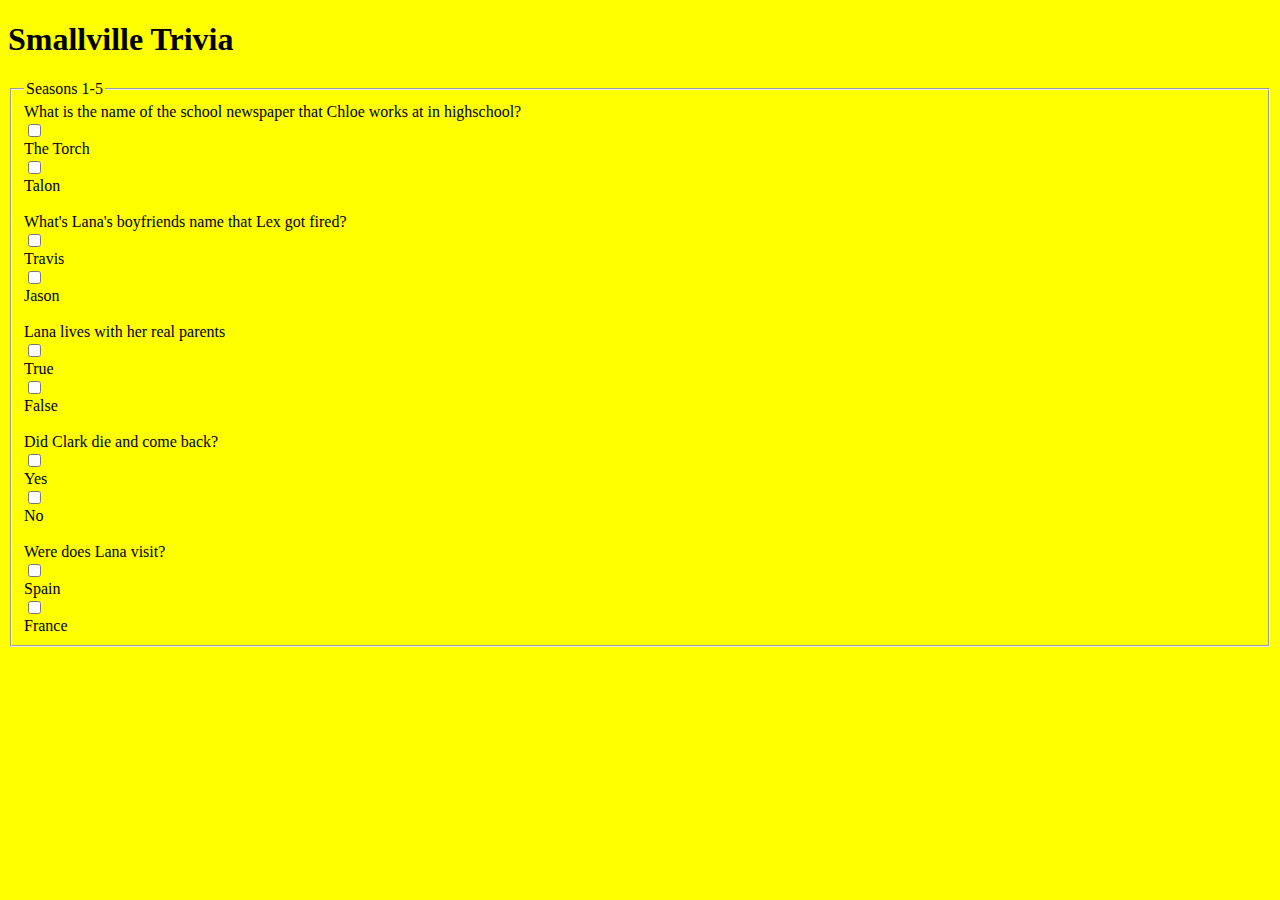
<file: index.html>
<!DOCTYPE html>
<html>
    <head>
        <link rel="stylesheet" href="styles.css" type="text/css" />
    </head>
    <body>
        <h1>Smallville Trivia</h1>
        <form action= "#">
           <fieldset>
             <legend>Seasons 1-5</legend>
             <label> What is the name of the school newspaper that Chloe works at in highschool?</label>
              <input type="checkbox" name="answer" value="The Torch">
              <label for="answer">The Torch</label>
              <input type="checkbox" name="answer" value="Talon">
              <label for="answer">Talon</label>
              <br>
              <label>What's Lana's boyfriends name that Lex got fired?</label>
              <input type="checkbox" name="answer" value="Travis">
              <label for="answer">Travis</label>
              <input type="checkbox" name="answer" value="Jason">
              <label for="answer">Jason</label>
              <br>
              <label> Lana lives with her real parents </label>
              <input type="checkbox" name="answer" value="True">
              <label for="answer">True</label>
              <input type="checkbox" name="answer" value="False">
              <label for="answer">False</label>
              <br>
              <label> Did Clark die and come back?</label>
              <input type="checkbox" name="answer" value= "Yes">
              <label for="answer">Yes</label>
              <input type="checkbox" name="answer" value= "No">
              <label for="answer">No</label>
              <br>
              <label>Were does Lana visit?</label>
              <input type="checkbox" name="answer" value="Spain">
              <label for="answer">Spain</label>
              <input type="checkbox" name="answer" value="France">
              <label for="answer">France</label>
              
            </fieldset>
        </form>
    </body>
</html>
</file>
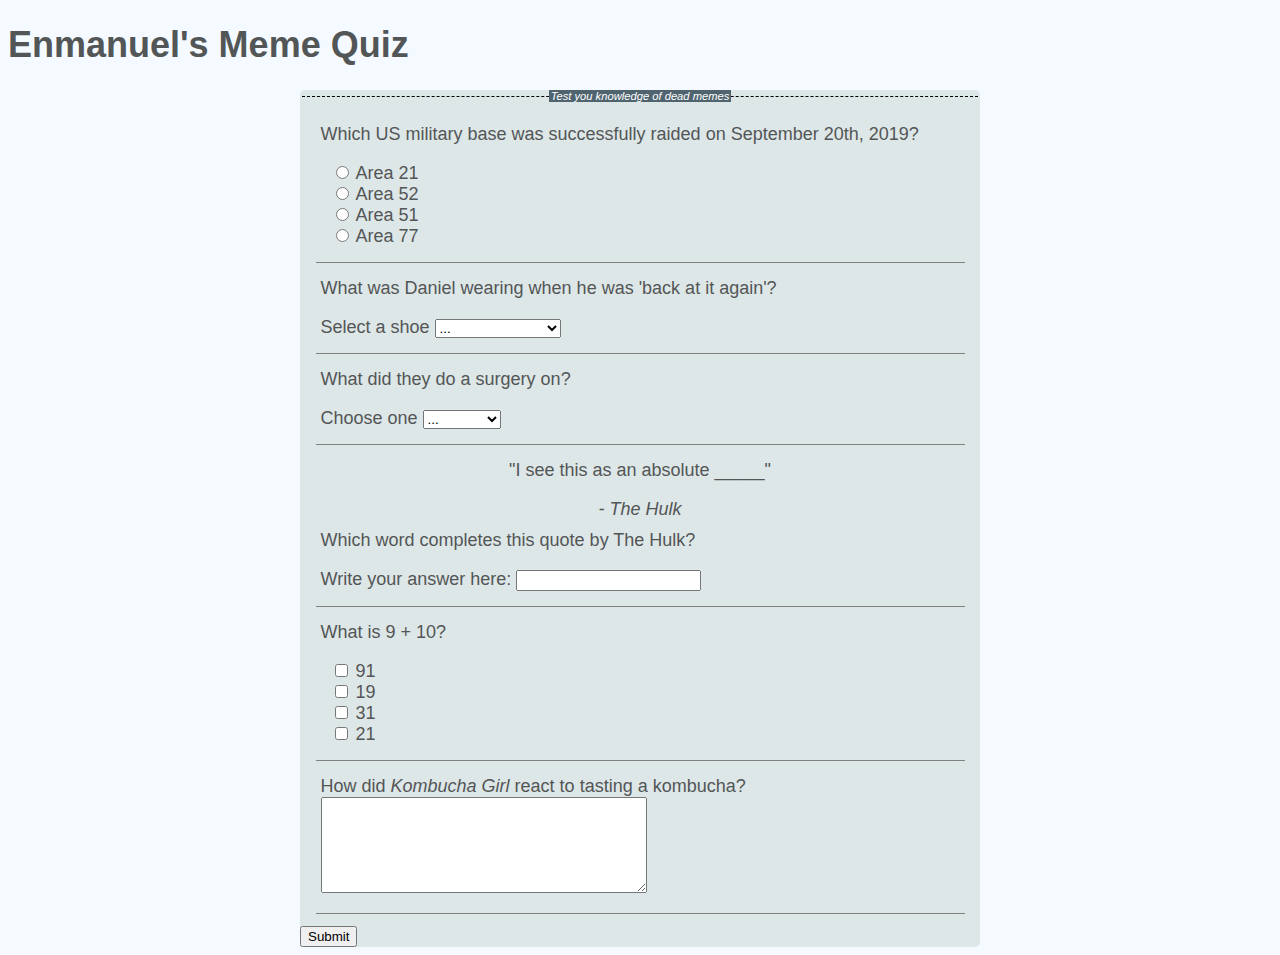
<file: fellow-submissions/enmanuel-delanuez/index.html>
<!DOCTYPE html>
<html lang="en">
<head>
    <meta charset="UTF-8">
    <meta name="viewport" content="width=device-width, initial-scale=1.0">
    <meta http-equiv="X-UA-Compatible" content="ie=edge">
    <link rel="stylesheet" href="style.css" type="text/css" />
    <title>Meme Quiz</title>
</head>
<body>
    <h1>Enmanuel's Meme Quiz</h1>
    <form action='#' method='post'>
        <fieldset>
            <legend>Test you knowledge of dead memes</legend>
            <section class='milraid'>
                <p>Which US military base was successfully raided on September 20th, 2019?</p>
                <ul>
                    <li>
                        <input type="radio" name="military_base" id='raid' value='21'/>
                        <label for="raid">Area 21</label>
                    </li>
                    <li>
                        <input type="radio" name="military_base" id='raid' value='52'/>
                        <label for="raid">Area 52</label>
                    </li>
                    <li>
                        <input type="radio" name="military_base" id='raid' value='51'/>
                        <label for="raid">Area 51</label>
                    </li>
                    <li>
                        <input type="radio" name="military_base" id='raid' value='77'/>
                        <label for="raid">Area 77</label>
                    </li>
                </ul>
            </section>
            <section class='daniel'>
            <p>What was Daniel wearing when he was 'back at it again'?</p>
            <label for="daniel_shoes">Select a shoe</label>
            <select name="wearing" id="daniel_shoes">
                <option value="empty">...</option>
                <option value="vans">White Vans</option>
                <option value="adidas">Black Adidas</option>
                <option value="nike">Nike Air Force 1</option>
                <option value="timbs">Timbs</option>
                <option value="conv">Classic Converse</option>
            </select>
            
            </section>
            <section class='surgery'>
            <p>What did they do a surgery on?</p>
            <label for="surgery">Choose one</label>
            <select name="surgery_on" id="surgery">
                <option value="empty">...</option>
                <option value="cat">A cat</option>
                <option value="apple">An apple</option>
                <option value="grape">A grape</option>
                <option value="donkey">A donkey</option>
                <option value="frog">A frog</option>
            </select>
            </section>
            
            <section class='quote'>
                <blockquote>
                    <p>"I see this as an absolute _____"</p>
                    <cite>- The Hulk</cite>
                </blockquote>
                <p>Which word completes this quote by The Hulk?</p>
                <label for="quote">Write your answer here: </label>
                <input type="text" name="quote" id='quote'/>
            </section>
            
            <section class='9plus10'>
                <p>What is 9 + 10?</p>
                <ul>
                    <li>
                        <input type="checkbox" name="math" id='91' value='91'/>
                        <label for="91">91</label>
                    </li>
                    <li>
                        <input type="checkbox" name="math" id='19' value='19'/>
                        <label for="19">19</label>
                    </li>
                    <li>
                        <input type="checkbox" name="math" id='31' value='31'/>
                        <label for="31">31</label>
                    </li>
                    <li>
                        <input type="checkbox" name="math" id='21' value='21'/>
                        <label for="21">21</label>
                    </li>
                </ul>
            </section>
            
            <section class='kom'>
                <label for="kom">How did <i>Kombucha Girl</i> react to tasting a kombucha?</label>
                <textarea name="explain" id='kom' cols='30' rows='6'></textarea>
            </section>
            
        </fieldset>
        <input type="submit" value="Submit"/>
    </form>
</body>
</html>
</file>
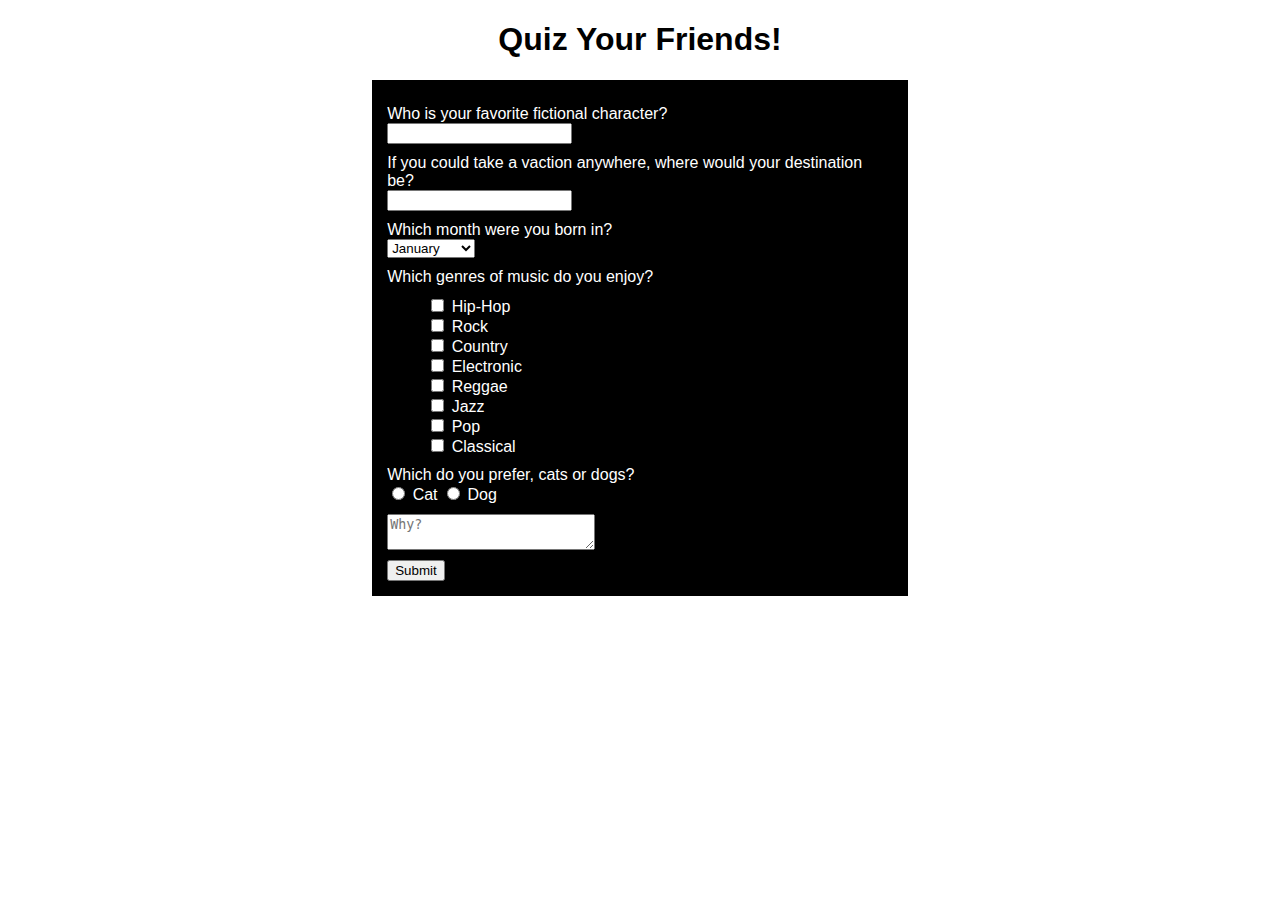
<file: fellow-submissions/kirk-hudson/index.html>
<!DOCTYPE html>
<html>
  <head>
    <meta charset="UTF-8">
    <title>title</title>
  <link rel="stylesheet" href="style.css">
  </head>
  <body>
      <h1>Quiz Your Friends!</h1>
      <form>
          <label for="character">Who is your favorite fictional character?</label>
              <input type="text" id="character" name="user_character"/>
          <label for="location">If you could take a vaction anywhere, where would your destination be?</label>
              <input type="text" id="location" name="user_location"/>
          <label for="birth">Which month were you born in?</label>
              <select id="birth" name="user_birth">
              <option>January</option>
              <option>February</option>
              <option>March</option>
              <option>April</option>
              <option>May</option>
              <option>June</option>
              <option>July</option>
              <option>August</option>
              <option>September</option>
              <option>October</option>
              <option>November</option>
              <option>December</option>
          </select>
          <label for="musician">Which genres of music do you enjoy?</label>
          <ul>
          <li><input type="checkbox" id="genre" name="user_genre"> Hip-Hop </li>
          <li><input type="checkbox" id="genre" name="user_genre"> Rock</li>
          <li><input type="checkbox" id="genre" name="user_genre"> Country</li>
          <li><input type="checkbox" id="genre" name="user_genre"> Electronic</li>
          <li><input type="checkbox" id="genre" name="user_genre"> Reggae</li>
          <li><input type="checkbox" id="genre" name="user_genre"> Jazz</li>
          <li><input type="checkbox" id="genre" name="user_genre"> Pop</li>
          <li><input type="checkbox" id="genre" name="user_genre"> Classical</li>
          </ul>
          <label for="catdog"> Which do you prefer, cats or dogs?</label>
          <input type="radio" id="cat-dog" name="user_cat-dog"> Cat
          <input type="radio" id="cat-dog" name="user_cat-dog"> Dog
          <textarea placeholder="Why?"></textarea>
          <input type="submit" id="submit" value="Submit">
      </form>
  </body>
</html>
</file>
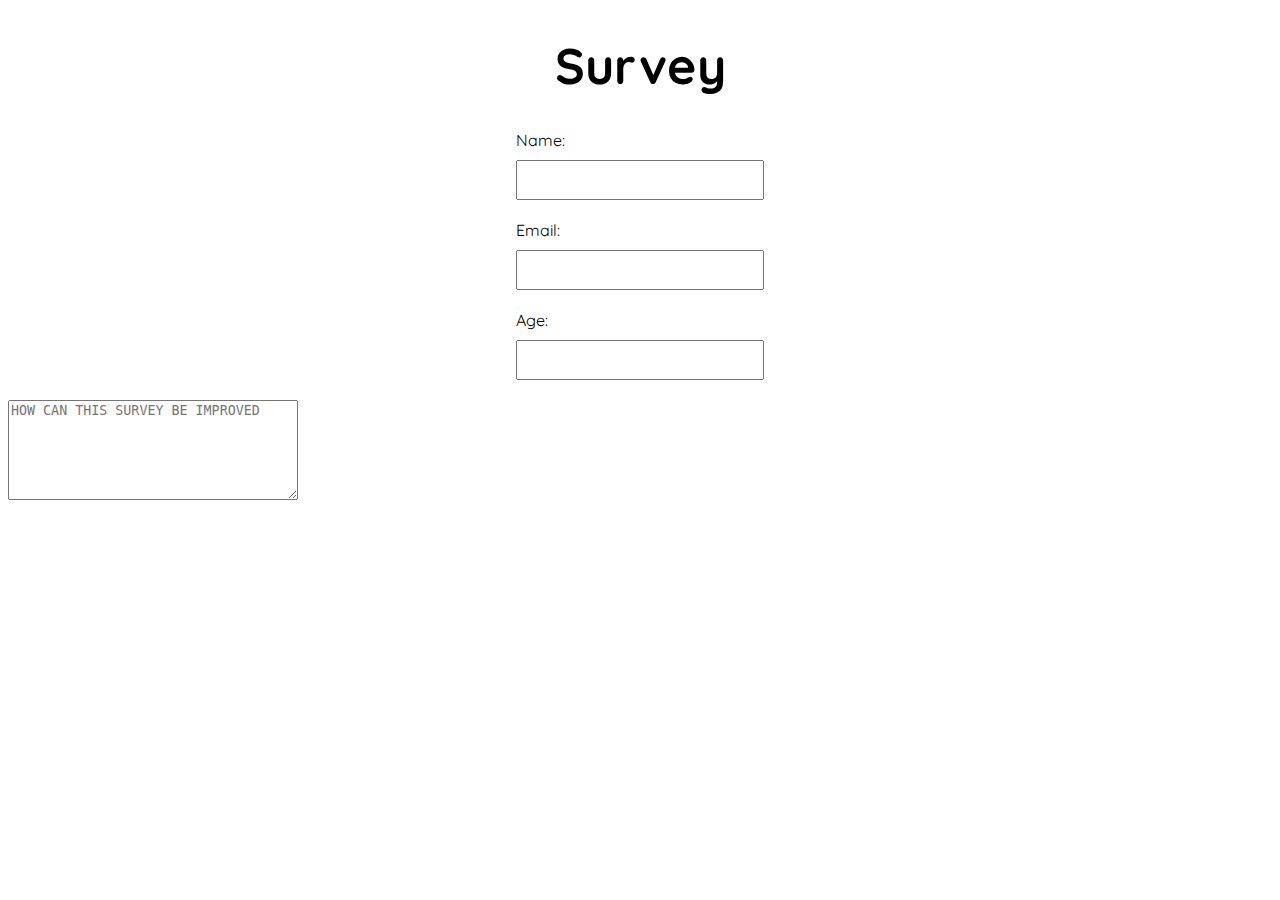
<file: fellow-submissions/laisha-calalpa/index.html>
<!DOCTYPE html>
<html lang="en">
<head>
    <meta charset="UTF-8">
    <meta name="viewport" content="width=device-width, initial-scale=1.0">
    <meta http-equiv="X-UA-Compatible" content="ie=edge">
    <link rel="stylesheet" href="style.css"/>
    <link href="https://fonts.googleapis.com/css?family=Quicksand&display=swap" rel="stylesheet">
    <title>Forms Practice</title>
</head>
<body>
    <header>
        <h1>Survey</h1>
    </header>
    <form action="#" method"post">                                       <!--# is a placeholder, action -->
        <fieldset> 
            <label for "name">Name:
                <input type="text" id="name" name="user_name"></label>
             <label for "email">Email: </label>
                <input type="text" id="email" name="email-address">
             <label for "age">Age: </label>
                <input type="text" id="age" name="user_age">
                
        </fieldset>
        
        <textarea placeholder="HOW CAN THIS SURVEY BE IMPROVED"></textarea>
    </form>
</body>
</html>
</file>
<file: styles.css>
body{
    background-color: yellow;
}

input{
    display: block;
}

label{
    display: block;
}
</file>
<file: fellow-submissions/enmanuel-delanuez/style.css>
body {
    background-color: #F4FAFF;
    font-family: Roboto, sans-serif;
    font-size: 18px;
    color: #535657;
}

form {
    background-color: #DEE7E7;
    width: 680px;
    margin: 0 auto;
    border-radius: 5px;
}

#heading {
    background-color: #B7ADCF;
    margin: 0 auto;
    margin-bottom: 15px;
    text-align: center;
    width: 680px;
    padding: 30px 0;
    border-radius: 5px;
    font-family: Helvetica, sans-serif;
    font-size: 3rem;
}

p, blockquote {
    margin-top: 0;
}

blockquote {
    margin: 0 auto;
    text-align: center;
    margin-bottom: 10px;
}

legend {
    text-align: center;
    font-style: italic;
    font-size: .7rem;
    background-color: #4F646F;
    color: white;
}

fieldset {
    border: none;
    border-top: 1px dashed black;
}
section {
    border-bottom: 1px solid grey;
    padding: 15px 5px;
}

textarea {
    max-width: 600px;
    min-width: 320px;
    max-height: 105px;
    min-height: 80px;
}

ul {
    list-style: none;
    margin-bottom: 0;
    padding-left: 10px;
}

.submit {
    margin-top: 10px;
    display: block;
}
</file>
<file: fellow-submissions/kirk-hudson/style.css>
html {
    font-family: 'Noto Sans', sans-serif;
}

label {
    display: block;
    padding-top: 10px;
}

form {
    width: 40%;
    padding: 15px;
    background-color: black;
    color: white;
    text-align: left;
    margin-left: auto;
    margin-right: auto;
 
}
h1 {
    text-align: center;
}

textarea {
    display: block;
    color:grey;
    width: 40%;
    margin-top: 10px;
    margin-bottom: 10px;
    max-width: 100%;
    max-height: 100px;

}

li {
    display:block;
    list-style: none;

   
}

ul {
        margin-top: 10px;
        margin-bottom: 0;
}
</file>
<file: fellow-submissions/laisha-calalpa/style.css>
html{
    box-sizing: border-box;
}
*{
    box-sizing:inherit;
}

body{
    font-family: 'Quicksand', sans-serif;
} 

header{
  text-align: center;
  font-size: 25px;
  
}

input{
    max-width: 100%;
    min-width: 100%;
    max-height: 40px;
    min-height: 40px;
    margin: 10px 0 20px;
}

fieldset{
    border: none;
	padding: 0 40%;
}

li{
    list-style:none;
    display: inline-block;
    padding: 0 20px;
}
ul{
    padding:0;
}
textarea{
    max-width: 290px;
    min-width: 290px;
    max-height: 100px;
    min-height: 100px;
}
</file>
